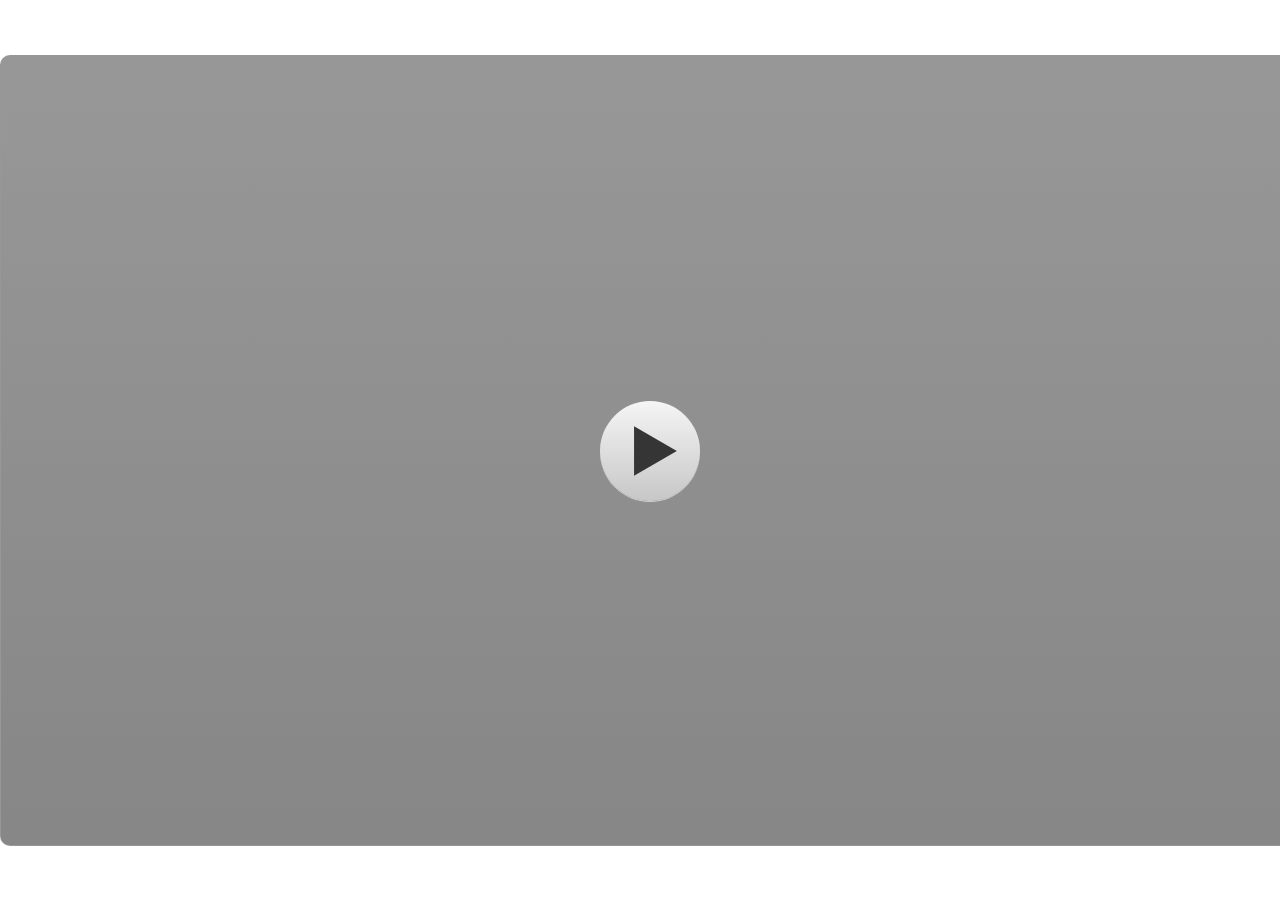
<file: index.html>
﻿<!doctype html>
<html lang="en-US">
<head>
  <meta charset="utf-8">
  <!-- Created using Storyline 3 - http://www.articulate.com  -->
  <!-- version: 3.20.30234.0 -->
  <title>Teks Deskripsi</title>
  <meta http-equiv="x-ua-compatible" content="IE=edge"/>
  <meta name="viewport" content="width=device-width,initial-scale=1,user-scalable=no,shrink-to-fit=no,minimal-ui"/>
  <meta name="apple-mobile-web-app-capable" content="yes"/>
  <style>
    html, body { height: 100%; padding: 0; margin: 0 }
    #app { height: 100%; width: 100%; }
  </style>

  <script>
    window.DS = {};
    window.globals = {
      DATA_PATH_BASE: '',
      HAS_FRAME: true,
      HAS_SLIDE: true,

      lmsPresent: false,
      tinCanPresent: false,
      cmi5Present: false,
      aoSupport: false,
      scale: 'noscale',
      captureRc: false,
      browserSize: 'optimal',
      bgColor: '#FFFFFF',
      features: '',
      themeName: 'classic',
      preloaderColor: '#FFFFFF',
      suppressAnalytics: false,
      productChannel: 'perpetual',
      publishSource: 'storyline',
      aid: '',
      cid: 'fa84047d-2129-4860-a737-cc918ed345ad',
      playerVersion: '3.20.30234.0',
      publishTimestamp: '2025-06-04T12:56:01.8701744Z',
      maxIosVideoElements: 10,
      connectionSettings: { },

      
      parseParams: function(qs) {
        if (window.globals.parsedParams != null) {
          return window.globals.parsedParams;
        }
        qs = (qs || window.location.search.substr(1)).split('+').join(' ');
        var params = {},
            tokens,
            re = /[?&]?([^=]+)=([^&]*)/g;

        while (tokens = re.exec(qs)) {
          params[decodeURIComponent(tokens[1]).trim()] =
            decodeURIComponent(tokens[2]).trim();
        }
        window.globals.parsedParams = params;
        return params;
      }

    };
  </script>
  <script>
    var isIe11 = ('ActiveXObject' in window || window.MSBlobBuilder != null)
      && window.msCrypto != null && !window.ActiveXObject;
    if (isIe11) {
      window.globals.unsupportedBrowser = true;
      document.write(atob('[base64]'));
    }
  </script>
  
  <script>window.THREE = { };</script>
  
</head>
<body style="background: #FFFFFF" class="cs-HTML theme-classic">
  <!-- 360 -->
  <script>!function(){var e,i=/iPhone/i,o=/iPod/i,n=/iPad/i,t=/\biOS-universal(?:.+)Mac\b/i,r=/\bAndroid(?:.+)Mobile\b/i,a=/Android/i,d=/(?:SD4930UR|\bSilk(?:.+)Mobile\b)/i,p=/Silk/i,l=/Windows Phone/i,u=/\bWindows(?:.+)ARM\b/i,b=/BlackBerry/i,s=/BB10/i,c=/Opera Mini/i,f=/\b(CriOS|Chrome)(?:.+)Mobile/i,h=/Mobile(?:.+)Firefox\b/i,v=function(e){return void 0!==e&&"MacIntel"===e.platform&&"number"==typeof e.maxTouchPoints&&e.maxTouchPoints>1&&"undefined"==typeof MSStream};e=function(e){var m={userAgent:"",platform:"",maxTouchPoints:0};e||"undefined"==typeof navigator?"string"==typeof e?m.userAgent=e:e&&e.userAgent&&(m={userAgent:e.userAgent,platform:e.platform,maxTouchPoints:e.maxTouchPoints||0}):m={userAgent:navigator.userAgent,platform:navigator.platform,maxTouchPoints:navigator.maxTouchPoints||0};var g=m.userAgent,y=g.split("[FBAN");void 0!==y[1]&&(g=y[0]),void 0!==(y=g.split("Twitter"))[1]&&(g=y[0]);var A=function(e){return function(i){return i.test(e)}}(g),w={apple:{phone:A(i)&&!A(l),ipod:A(o),tablet:!A(i)&&(A(n)||v(m))&&!A(l),universal:A(t),device:(A(i)||A(o)||A(n)||A(t)||v(m))&&!A(l)},amazon:{phone:A(d),tablet:!A(d)&&A(p),device:A(d)||A(p)},android:{phone:!A(l)&&A(d)||!A(l)&&A(r),tablet:!A(l)&&!A(d)&&!A(r)&&(A(p)||A(a)),device:!A(l)&&(A(d)||A(p)||A(r)||A(a))||A(/\bokhttp\b/i)},windows:{phone:A(l),tablet:A(u),device:A(l)||A(u)},other:{blackberry:A(b),blackberry10:A(s),opera:A(c),firefox:A(h),chrome:A(f),device:A(b)||A(s)||A(c)||A(h)||A(f)},any:!1,phone:!1,tablet:!1};return w.any=w.apple.device||w.android.device||w.windows.device||w.other.device,w.phone=w.apple.phone||w.android.phone||w.windows.phone,w.tablet=w.apple.tablet||w.android.tablet||w.windows.tablet,w}(),"object"==typeof exports&&"undefined"!=typeof module?module.exports=e:"function"==typeof define&&define.amd?define((function(){return e})):this.isMobile=e}();
    window.isMobile.apple.tablet = window.isMobile.apple.tablet ||
      (navigator.platform === 'MacIntel' && navigator.maxTouchPoints > 1);
    window.isMobile.apple.device = window.isMobile.apple.device || window.isMobile.apple.tablet;
    window.isMobile.tablet = window.isMobile.tablet || window.isMobile.apple.tablet;
    window.isMobile.any = window.isMobile.any || window.isMobile.apple.tablet;
  </script>

  <div id="focus-sink" tabindex="-1"></div>

  <div id="preso"></div>
  <script>
    (function() {

      var classTypes = [ 'desktop', 'mobile', 'phone', 'tablet' ];

      var addDeviceClasses = function(prefix, testObj) {
        var curr, i;
        for (i = 0; i < classTypes.length; i++) {
          curr = classTypes[i];
          if (testObj[curr]) {
            document.body.classList.add(prefix + curr);
          }
        }
      };

      var params = window.globals.parseParams(),
          isDevicePreview = params.devicepreview === '1',
          isPhoneOverride = params.deviceType === 'phone' || (isDevicePreview && params.phone == '1'),
          isTabletOverride = (params.deviceType === 'tablet' || isDevicePreview) && !isPhoneOverride,
          isMobileOverride = isPhoneOverride || isTabletOverride;

      var deviceView = {
        desktop: !window.isMobile.any && !isMobileOverride,
        mobile: window.isMobile.any || isMobileOverride,
        phone: isPhoneOverride || (window.isMobile.phone && !isTabletOverride),
        tablet: isTabletOverride || window.isMobile.tablet
      };

      window.globals.deviceView = deviceView;
      window.isMobile.desktop = !window.isMobile.any;
      window.isMobile.mobile = window.isMobile.any;

      addDeviceClasses('view-', deviceView);

    })();
  </script>
  
  <script src='story_content/user.js' type=text/javascript></script>
  <div class="slide-loader"></div>

  <script>
    if (window.globals.deviceView.isMobile) { var doc = document, loader = doc.body.querySelector('.slide-loader'); [ 1, 2, 3 ].forEach(function(n) { var d = doc.createElement('div'); d.style.backgroundColor = window.globals.preloaderColor; d.classList.add('mobile-loader-dot'); d.classList.add('dot' + n); loader.appendChild(d); }); }
  </script>

  <div class="mobile-load-title-overlay" style="display: none">
    <div class="mobile-load-title">Teks Deskripsi</div>
  </div>

  <div class="mobile-chrome-warning"></div>

  
<style>
  .warn-connection-dialog {
    display: none;
    background: transparent;
    pointer-events: none;
    position: fixed;
    left: 0;
    top: 0;
    width: 100%;
    height: 100%;
    z-index: 999;
  }

  .warn-connection-content {
    border-radius: 4px;
    background: white;
    border: 1px solid #E7E7E7;
    color: #333333;
    box-shadow: 0 2px 4px rgba(0, 0, 0, 0.25);
    transition: all 150ms ease-out;
    position: absolute;
    white-space: nowrap;
  }

  .view-phone.is-landscape .warn-connection-content {
    left: 23px;
    bottom: 23px;
  }

  .view-tablet.is-landscape .warn-connection-content {
    left: 50%;
    top: 20px;
    transform: translateX(-50%);
  }

  .is-portrait .warn-connection-content {
    transform: translate(-50%, calc(-100% - 15px));
  }

  .warn-connection-content p {
    display: inline-block;
    margin: 0 8px 0 0;
    line-height: 33px;
    font-size: 11px;
  }

  .warn-connection-content svg {
    position: relative;
    vertical-align: middle;
    margin: 0 2px 2px 8px;
  }

  .view-desktop .warn-connection-content {
    left: 1.5em;
    bottom: 1.5em;
  }

  .view-desktop .warn-connection-content p {
    font-size: 1.1em;
  }

  .is-offline .warn-connection-dialog {
    display: block;
  }

  .is-offline .cs-panel * {
    pointer-events: none !important;
  }

  .is-offline .cs-panel {
    pointer-events: all !important;
  }

  .is-offline #nav-controls * {
    pointer-events: none !important;
  }

  .is-offline #nav-controls {
    pointer-events: all !important;
  }
</style>

<div class="warn-connection-dialog">
  <div class="warn-connection-content">
    <svg width="17" height="15" viewBox="0 0 17 15" xmlns="http://www.w3.org/2000/svg">
      <path fill="#8F0000" stroke="white" d="M16.07,12.98 L15.88,12.23 L9.51,1.21 C8.97,0.26,7.6,0.26,7.06,1.21 L0.69,12.23 C0.15,13.16,0.81,14.36,1.91,14.36 H14.65 C15.47,14.36,16.05,13.7,16.07,12.98 Z"/>
      <path fill="white" stroke="white" d="M8.58,5.5 C8.35,5.28,8.5,5.35,8.21,5.32 C8.09,5.35,7.97,5.49,7.96,5.67 C7.97,5.79,7.98,5.92,7.98,6.04 L7.98,6.04 C7.99,6.17,8,6.31,8.01,6.43 L8.01,6.44 C8.03,6.92,8.06,7.41,8.09,7.9 L8.09,7.9 C8.12,8.39,8.14,8.88,8.17,9.37 C8.17,9.39,8.18,9.42,8.2,9.44 C8.23,9.46,8.25,9.47,8.28,9.47 C8.31,9.47,8.34,9.46,8.35,9.44 C8.37,9.43,8.38,9.4,8.39,9.35 L8.39,9.34 C8.39,9.24,8.4,9.15,8.4,9.05 L8.4,9.05 C8.41,8.96,8.41,8.86,8.42,8.75 C8.43,8.44,8.45,8.12,8.47,7.81 L8.47,7.81 C8.49,7.49,8.51,7.18,8.53,6.87 C8.55,6.46,8.56,6.05,8.59,5.64 L8.6,5.62 C8.6,5.57,8.59,5.53,8.58,5.5 L8.21,5.32 Z"/>
      <circle fill="white" stroke="white" cx="8.3" cy="11.35" r="0.3"/>
    </svg>
    <p>You are offline. Trying to reconnect...</p>
  </div>
</div>

<script>
  (function() {
    window.DS.connection = {
      warningShown: false,
      assets: {},
      loadingAssetGroup: false,
      retryDelay: 500
    };

    // @TODO this is POC code and can be cleaned up a bit more if we move forward
    // with the feature



    // The `window.globals.features` variable must be set in `webpack.dev.config` when testing locally - it is not enough
    // to have it in the data - but it must be set there as well.
    var useConnectionMessages = window.AbortController != null &&
      window.location.protocol != 'file:' &&
      window.globals.features.indexOf('ConnectionMessages') != -1;

    window.DS.connection.useConnectionMessages = useConnectionMessages

    var assetCount = 0;
    var checkLoadedId;
    var connectionSettings = window.globals.connectionSettings;

    if (useConnectionMessages && connectionSettings != null) {
      var contentEl = document.querySelector('.warn-connection-content');
      var messageEl = contentEl.querySelector('p')

      if (connectionSettings.useDarkTheme) {
        contentEl.style.borderColor = '#BABBBA';
        contentEl.style.backgroundColor = '#282828';
        contentEl.style.color = '#FFFFFF';
      }

      if (connectionSettings.message != null) {
        messageEl.textContent = window.decodeURIComponent(connectionSettings.message);
      }
    }

    function checkAssetsReady() {
      for (var i in DS.connection.assets) {
        if (!DS.connection.assets[i].success) {
          return false;
        }
      }
      return true;
    }

    function stopAssetGroup() {
      if (!useConnectionMessages) { return; }

      assetCount = 0;

      DS.connection.oldAssetGroup = DS.connection.assets;
      DS.connection.assets = {};
      DS.connection.loadingAssetGroup = false;
      clearInterval(checkLoadedId);
    }

    function startAssetGroup() {
      if (!useConnectionMessages) { return; }
      var ticks = 0;
      clearInterval(checkLoadedId);
      checkLoadedId = setInterval(function() {
        var loaded = 0;
        if (assetCount === 0 && loaded === 0) {
          clearInterval(checkLoadedId);
          return;
        }

        for (var i in DS.connection.assets) {
          if (DS.connection.assets[i].success) {
            loaded++;
          }
        }

        if (assetCount === loaded && checkAssetsReady()) {
          for (var i in DS.connection.assets) {
            if (DS.connection.assets[i].action) {
              DS.connection.assets[i].action();
            }
          }
          hideWarning();
          stopAssetGroup();
        }
      }, 100)
    }

    function requiredAsset(url, action, retry, type) {
      if (!useConnectionMessages) { return; }
      if (DS.connection.assets[url]) { return; }

      DS.connection.assets[url] = {
        success: false, action: action, retry: retry, type: type
      };
      assetCount = Object.keys(DS.connection.assets).length;
      if (!DS.connection.loadingAssetGroup) {
        startAssetGroup();
      }
      DS.connection.loadingAssetGroup = true;
    }

    function assetLoaded(url) {
      if (!useConnectionMessages) { return; }
      if (DS.connection.assets[url]) {
        DS.connection.assets[url].success = true;
      }
    }

    function assetFailed(url) {
      if (!useConnectionMessages) { return; }
      if (!DS.connection.assets[url]) {
        if (/\.js$/.test(url)) {
          setTimeout(function() {
            if (DS.connection.lastSlideLoaded != null) {
              DS.connection.lastSlideLoaded();
            }
          }, DS.connection.retryDelay);
        }
        return;
      }
      if (!DS.connection.warningShown) { showWarning(); }
      if (DS.connection.assets[url].retry) {
        setTimeout(function() {
          if (!DS.connection.assets[url].success) {
            DS.connection.assets[url].retry()
          }
        }, DS.connection.retryDelay);
      }
    }

    function hideWarning() {
      document.body.classList.remove('is-offline');
      DS.connection.warningShown = false;
    }
    DS.connection.hideWarning = hideWarning

    function showWarning(btn) {
      document.body.classList.add('is-offline')
      DS.connection.warningShown = true;
      updateWarningPosition();
    }

    function updateWarningPosition() {
      if (!DS.connection.warningShown) {
        return;
      }

      var isPortrait = document.body.classList.contains('is-portrait');
      var warningEl = document.querySelector('.warn-connection-content');

      if (isPortrait) {
        var slide = document.querySelector('.primary-slide');
        var slideRect = slide.getBoundingClientRect();

        warningEl.style.top = `${slideRect.top}px`
        warningEl.style.left = `${slideRect.left + slideRect.width / 2}px`
      } else {
        warningEl.style.top = null;
        warningEl.style.left = null;
      }

      window.requestAnimationFrame(updateWarningPosition);
    }

    // these will all be noops if the feature flag isn't set in
    // the data and `window.globals.features`
    DS.connection.requiredAsset = requiredAsset;
    DS.connection.assetLoaded = assetLoaded;
    DS.connection.assetFailed = assetFailed;
    DS.connection.stopAssetGroup = stopAssetGroup;
    DS.connection.startAssetGroup = startAssetGroup;
  })();
</script>


  <script>
    
    if (window.autoSpider && window.vInterfaceObject) {
      document.querySelector('.mobile-load-title-overlay').style.display = 'none';
    }
  </script>

  

  <link rel="stylesheet" href="html5/data/css/output.min.css" data-noprefix/>
</body>
<script src="html5/lib/scripts/bootstrapper.min.js"></script>
</html>
</file>
<file: html5/data/css/output.min.css>
@font-face {
  font-family: 'Open SansBold CharsBoldA2F7DCBE';
  src: url('[data-uri]');
  font-style: normal;
  font-weight: normal;
}
@font-face {
  font-family: 'Open Sans Charset1_ 5d2466695CA';
  src: url('[data-uri]');
  font-style: normal;
  font-weight: normal;
}
@font-face {
  font-family: 'Articulate Extrabolbold3DABE82A';
  src: url('[data-uri]');
  font-style: normal;
  font-weight: normal;
}
@font-face {
  font-family: 'Articulate ExtrabolBold5CAD2A15';
  src: url('[data-uri]');
  font-style: normal;
  font-weight: normal;
}
@font-face {
  font-family: 'ArticulateBold CharBoldB80EDC22';
  src: url('[data-uri]');
  font-style: normal;
  font-weight: normal;
}
@font-face {
  font-family: 'Articulate Charset1_ 6A8C37BF04';
  src: url('[data-uri]');
  font-style: normal;
  font-weight: normal;
}
@font-face {
  font-family: 'Arial Charset1_ 5rRQohhC7037BCC';
  src: url('[data-uri]');
  font-style: normal;
  font-weight: normal;
}
@font-face {
  font-family: 'Wingdings Charset1_ 6W876C6A816';
  src: url('[data-uri]');
  font-style: normal;
  font-weight: normal;
}
@font-face {
  font-family: 'Articulate Extrabolbold472DC2A8';
  src: url('[data-uri]');
  font-style: normal;
  font-weight: normal;
}
@font-face {
  font-family: 'Articulate ExtrabolBold1D4657FD';
  src: url('[data-uri]');
  font-style: normal;
  font-weight: normal;
}
@font-face {
  font-family: 'Articulate Charset0_v8MBBDD1F1C';
  src: url('[data-uri]');
  font-style: normal;
  font-weight: normal;
}
@font-face {
  font-family: 'ArticulateBold CharBoldC2572EF3';
  src: url('[data-uri]');
  font-style: normal;
  font-weight: normal;
}
@font-face {
  font-family: 'Arial Charset0_v8wz5YMo9EE9FF07';
  src: url('[data-uri]');
  font-style: normal;
  font-weight: normal;
}
@font-face {
  font-family: 'Wingdings Charset0_v8sYB58B7A1D';
  src: url('[data-uri]');
  font-style: normal;
  font-weight: normal;
}
@font-face {
  font-family: 'ArticulateBoldItaItalicD8D7BC85';
  src: url('[data-uri]');
  font-style: normal;
  font-weight: normal;
}
@font-face {
  font-family: 'Open SansBold CharsBoldE47A47C6';
  src: url('[data-uri]');
  font-style: normal;
  font-weight: normal;
}
.cs-npnxnanbnsnfns00000000001 .cs-infopanel  {
  box-shadow: 0 1px 0 rgba(184, 184, 184, 1);
  background: rgba(255, 255, 255, 1);
}
.cs-npnxnanbnsnfns00000000001 .cs-infopanel .cs-link {
  color: rgba(124, 34, 128, 1);
}
.cs-npnxnanbnsnfns00000000001 .cs-infopanel .cs-link:hover {
  color: rgba(0, 0, 238, 1);
}
.cs-npnxnanbnsnfns00000000001 .cs-infopanel .cs-name {
  color: rgba(68, 68, 68, 1);
}
.cs-npnxnanbnsnfns00000000001 .cs-infopanel .cs-title {
  color: rgba(153, 153, 153, 1);
}
.cs-npnxnanbnsnfns00000000001 .cs-infopanelpopup  {
  box-shadow: 0 1px 0 rgba(184, 184, 184, 1);
  background: linear-gradient(180deg, rgba(233, 233, 233, 1) 0%, rgba(207, 207, 207, 1) 100%);
}
.cs-npnxnanbnsnfns00000000001 .cs-infopanelpopup .cs-link {
  color: rgba(124, 34, 128, 1);
}
.cs-npnxnanbnsnfns00000000001 .cs-infopanelpopup .cs-link:hover {
  color: rgba(0, 0, 238, 1);
}
.cs-npnxnanbnsnfns00000000001 .cs-infopanelpopup .cs-name {
  color: rgba(68, 68, 68, 1);
}
.cs-npnxnanbnsnfns00000000001 .cs-infopanelpopup .cs-bio {
  color: rgba(153, 153, 153, 1);
}
.cs-npnxnanbnsnfns00000000001 .cs-timer  {
  color: rgba(85, 85, 85, 1);
}
.cs-npnxnanbnsnfns00000000001 .cs-duration stop:first-child {
  stop-color: rgba(0, 215, 255, 1);
}
.cs-npnxnanbnsnfns00000000001 .cs-duration stop:last-child {
  stop-color: rgba(0, 171, 255, 1);
}
.cs-npnxnanbnsnfns00000000001 .cs-elapsed stop:first-child {
  stop-color: rgba(254, 227, 71, 1);
}
.cs-npnxnanbnsnfns00000000001 .cs-elapsed stop:last-child {
  stop-color: rgba(252, 204, 42, 1);
}
.cs-npnxnanbnsnfns00000000001 .cs-timer .cs-pie .cs-innerstroke {
  stroke: rgba(199, 199, 199, 1);
}
.cs-npnxnanbnsnfns00000000001 .cs-timer .cs-pie .cs-innerborder {
  stroke: rgba(255, 255, 255, 1);
}
.cs-npnxnanbnsnfns00000000001 .cs-window  {
  box-shadow: 0 8px 5px rgba(0, 0, 0, 0.2);
  border-color: rgba(234, 234, 234, 1);
  background: rgba(243, 243, 243, 1);
  color: rgba(85, 85, 85, 1);
}
.cs-npnxnanbnsnfns00000000001 .cs-window .cs-diva {
  border-color: rgba(247, 247, 247, 1);
}
.cs-npnxnanbnsnfns00000000001 .cs-window .cs-divb {
  border-color: rgba(211, 211, 211, 1);
}
.cs-npnxnanbnsnfns00000000001 .cs-editor .cs-editor-slide {
  color: rgba(85, 85, 85, 1);
}
.cs-npnxnanbnsnfns00000000001 .cs-editor .cs-editor-html {
  color: rgba(68, 68, 68, 1);
}
.cs-npnxnanbnsnfns00000000001 .cs-editor .cs-editor-button {
  text-shadow: 0 1px 0 rgba(240, 240, 240, 1);
  color: rgba(53, 53, 53, 1);
  border-color: rgba(177, 177, 177, 1);
  background: linear-gradient(180deg, rgba(245, 245, 245, 1) 0%, rgba(199, 199, 199, 1) 100%);
}
.cs-npnxnanbnsnfns00000000001 .cs-editor .cs-editor-button:hover {
  background: linear-gradient(180deg, rgba(242, 242, 242, 1) 0%, rgba(175, 175, 175, 1) 100%);
}
.cs-npnxnanbnsnfns00000000001 .cs-editor .cs-editor-button:active {
  background: linear-gradient(180deg, rgba(199, 199, 199, 1) 0%, rgba(244, 244, 244, 1) 100%);
}
.cs-npnxnanbnsnfns00000000001 .cs-listitem  {
  color: rgba(53, 53, 53, 1);
  border-color: rgba(223, 223, 223, 1);
}
.cs-npnxnanbnsnfns00000000001 .cs-listitem.cs-viewed {
  color: rgba(144, 144, 144, 1);
}
.cs-npnxnanbnsnfns00000000001 .cs-listitem.cs-selected {
  color: rgba(53, 53, 53, 1);
  background: rgba(192, 226, 241, 1);
}
.cs-npnxnanbnsnfns00000000001 .cs-listitem.cs-selected:hover {
  background: rgba(192, 226, 241, 1);
}
.cs-npnxnanbnsnfns00000000001 .cs-listitem.cs-selected.hover {
  background: rgba(192, 226, 241, 1);
}
.cs-npnxnanbnsnfns00000000001 .cs-listitem.cs-selected:focus {
  background: rgba(192, 226, 241, 1);
}
.cs-npnxnanbnsnfns00000000001 .cs-listitem .cs-icon-carrot {
  fill: rgba(53, 53, 53, 1);
}
.cs-npnxnanbnsnfns00000000001 .cs-listitem .cs-icon-carrot .cs-shadow {
  fill: rgba(255, 255, 255, 1);
}
.cs-npnxnanbnsnfns00000000001 .cs-listitem:hover {
  background: rgba(230, 230, 230, 1);
}
.cs-npnxnanbnsnfns00000000001 .cs-listitem.hover {
  background: rgba(230, 230, 230, 1);
}
.cs-npnxnanbnsnfns00000000001 .cs-listitem:focus {
  background: rgba(230, 230, 230, 1);
}
.cs-npnxnanbnsnfns00000000001 .cs-glossary  {
  color: rgba(53, 53, 53, 1);
}
.cs-npnxnanbnsnfns00000000001 .cs-glossary .cs-scrolling-panel {
  background: rgba(231, 231, 231, 1);
}
.cs-npnxnanbnsnfns00000000001 .cs-glossary .cs-term.cs-selected .cs-choice-list-trigger {
  color: rgba(53, 53, 53, 1);
  background: rgba(192, 226, 241, 1);
}
.cs-npnxnanbnsnfns00000000001 .cs-glossary .cs-term.cs-selected .cs-choice-list-trigger:focus {
  color: rgba(53, 53, 53, 1);
  background: rgba(192, 226, 241, 1);
}
.cs-npnxnanbnsnfns00000000001 .cs-glossary .cs-term:hover .cs-choice-list-trigger {
  background: rgba(230, 230, 230, 1);
}
.cs-npnxnanbnsnfns00000000001 .cs-glossary .cs-term.hover .cs-choice-list-trigger {
  background: rgba(230, 230, 230, 1);
}
.cs-npnxnanbnsnfns00000000001 .cs-glossary .cs-term .cs-choice-list-trigger:focus {
  background: rgba(230, 230, 230, 1);
}
.cs-npnxnanbnsnfns00000000001 .cs-glossary .cs-diva {
  border-color: rgba(226, 226, 226, 1);
}
.cs-npnxnanbnsnfns00000000001 .cs-glossary .cs-divb {
  border-color: rgba(226, 226, 226, 1);
}
.cs-npnxnanbnsnfns00000000001 .cs-glossary .cs-divc {
  border-color: rgba(250, 250, 250, 1);
}
.cs-npnxnanbnsnfns00000000001 .cs-glossary .cs-heading {
  color: rgba(68, 68, 68, 1);
}
.cs-npnxnanbnsnfns00000000001 .cs-resource .cs-separator {
  border-color: rgba(224, 224, 224, 1);
}
.cs-npnxnanbnsnfns00000000001 .cs-outline  {
  color: rgba(68, 68, 68, 1);
}
.cs-npnxnanbnsnfns00000000001 .cs-outline .cs-diva {
  border-color: rgba(198, 198, 198, 1);
}
.cs-npnxnanbnsnfns00000000001 .cs-outline .cs-divb {
  border-color: rgba(249, 249, 249, 1);
}
.cs-npnxnanbnsnfns00000000001 .cs-outline .cs-divc {
  border-color: rgba(225, 225, 225, 1);
}
.cs-npnxnanbnsnfns00000000001 .cs-outline .cs-search-filter:hover {
  color: rgba(0, 0, 238, 1);
}
.cs-npnxnanbnsnfns00000000001 .cs-outline .cs-search-filter.hover {
  color: rgba(0, 0, 238, 1);
}
.cs-npnxnanbnsnfns00000000001 .cs-transcript  {
  color: rgba(68, 68, 68, 1);
}
.cs-npnxnanbnsnfns00000000001 .cs-transcript .cs-div {
  border-color: rgba(225, 225, 225, 1);
}
.cs-npnxnanbnsnfns00000000001 .cs-tabs:not(.topmenu-item) {
  color: rgba(85, 85, 85, 1);
}
.cs-npnxnanbnsnfns00000000001 .cs-tabs .cs-inner-button:not(.topmenu-item) {
  text-shadow: 0 1px 0 rgba(240, 240, 240, 1);
}
.cs-npnxnanbnsnfns00000000001 .cs-tabs:hover:not(.topmenu-item) {
  color: rgba(51, 51, 51, 1);
}
.cs-npnxnanbnsnfns00000000001 .cs-tabs.cs-selected {
  background: rgba(243, 243, 243, 1);
  color: rgba(51, 51, 51, 1);
}
.cs-npnxnanbnsnfns00000000001 .cs-seekcontrol  {
  background: linear-gradient(180deg, rgba(245, 245, 245, 1) 0%, rgba(199, 199, 199, 1) 100%);
  border-color: rgba(177, 177, 177, 1);
}
.cs-npnxnanbnsnfns00000000001 .cs-seekcontrol .cs-button:hover .cs-icon {
  fill: rgba(85, 85, 85, 1);
}
.cs-npnxnanbnsnfns00000000001 .cs-seekcontrol .cs-button.hover .cs-icon {
  fill: rgba(85, 85, 85, 1);
}
.cs-npnxnanbnsnfns00000000001 .cs-seekcontrol .cs-button .cs-icon-shadow {
  fill: rgba(240, 240, 240, 1);
}
.cs-npnxnanbnsnfns00000000001 .cs-seekcontrol .cs-button .cs-icon {
  fill: rgba(45, 45, 45, 1);
}
.cs-npnxnanbnsnfns00000000001 .cs-seekcontrol .cs-seek .cs-fill {
  background: rgba(255, 255, 255, 1);
}
.cs-npnxnanbnsnfns00000000001 .cs-seekcontrol .cs-seek {
  background: rgba(231, 231, 231, 1);
  border-color: rgba(184, 184, 184, 1);
}
.cs-npnxnanbnsnfns00000000001 .cs-searchinput .cs-input {
  color: rgba(138, 138, 138, 1);
  border-color: rgba(173, 173, 173, 1);
  background: rgba(223, 223, 223, 1);
}
.cs-npnxnanbnsnfns00000000001 .cs-searchinput .cs-input:focus {
  color: rgba(51, 51, 51, 1);
  background: rgba(250, 250, 250, 1);
}
.cs-npnxnanbnsnfns00000000001 .cs-searchinput .cs-input:hover {
  box-shadow: inset 0 0 1px 0 rgba(107, 248, 255, 1);
}
.cs-npnxnanbnsnfns00000000001 .cs-searchinput .cs-input.hover {
  box-shadow: inset 0 0 1px 0 rgba(107, 248, 255, 1);
}
.cs-npnxnanbnsnfns00000000001 .cs-searchinput .cs-button .cs-icon {
  fill: rgba(138, 138, 138, 1);
}
.cs-npnxnanbnsnfns00000000001 .cs-searchinput .cs-button:hover {
  fill: linear-gradient(180deg, rgba(245, 245, 245, 1) 0%, rgba(199, 199, 199, 1) 100%);
}
.cs-npnxnanbnsnfns00000000001 .cs-searchinput .cs-button.hover {
  fill: linear-gradient(180deg, rgba(245, 245, 245, 1) 0%, rgba(199, 199, 199, 1) 100%);
}
.cs-npnxnanbnsnfns00000000001 .cs-menu  {
  box-shadow: 0 1px 0 rgba(184, 184, 184, 1);
  background: rgba(243, 243, 243, 1);
}
.cs-npnxnanbnsnfns00000000001 .cs-topmenu-item.active .cs-tab {
  background: rgba(243, 243, 243, 1);
}
.cs-npnxnanbnsnfns00000000001 .cs-logo  {
  box-shadow: 0 1px 0 rgba(184, 184, 184, 1);
  background: rgba(255, 255, 255, 1);
}
.cs-npnxnanbnsnfns00000000001 .cs-checkbox  {
  color: rgba(68, 68, 68, 1);
}
.cs-npnxnanbnsnfns00000000001 .cs-checkbox:hover {
  border-color: rgba(107, 248, 255, 1);
}
.cs-npnxnanbnsnfns00000000001 .cs-checkbox.hover {
  border-color: rgba(107, 248, 255, 1);
}
.cs-npnxnanbnsnfns00000000001 .cs-checkbox .cs-box {
  color: rgba(255, 255, 255, 1);
  border-color: rgba(184, 184, 184, 1);
}
.cs-npnxnanbnsnfns00000000001 .cs-checkbox .cs-box:checked::after {
  color: rgba(51, 204, 0, 1);
}
.cs-npnxnanbnsnfns00000000001 .cs-checkbox .cs-box.checked.after {
  color: rgba(51, 204, 0, 1);
}
.cs-npnxnanbnsnfns00000000001 .cs-button  {
  text-shadow: 0 1px 0 rgba(240, 240, 240, 1);
  color: rgba(53, 53, 53, 1);
  border-color: rgba(177, 177, 177, 1);
  background: linear-gradient(180deg, rgba(245, 245, 245, 1) 0%, rgba(199, 199, 199, 1) 100%);
  box-shadow: 0 1px 0 rgba(207, 207, 207, 1);
}
.cs-npnxnanbnsnfns00000000001 .cs-button .cs-icon {
  fill: rgba(53, 53, 53, 1);
}
.cs-npnxnanbnsnfns00000000001 .cs-button .cs-icon-shadow {
  fill: rgba(240, 240, 240, 1);
}
.cs-npnxnanbnsnfns00000000001 .cs-button:hover {
  background: linear-gradient(180deg, rgba(242, 242, 242, 1) 0%, rgba(175, 175, 175, 1) 100%);
}
.cs-npnxnanbnsnfns00000000001 .cs-button.hover {
  background: linear-gradient(180deg, rgba(242, 242, 242, 1) 0%, rgba(175, 175, 175, 1) 100%);
}
.cs-npnxnanbnsnfns00000000001 .cs-button:active {
  background: linear-gradient(180deg, rgba(199, 199, 199, 1) 0%, rgba(244, 244, 244, 1) 100%);
}
.cs-npnxnanbnsnfns00000000001 .cs-button.cs-disabled:hover {
  background: linear-gradient(180deg, rgba(245, 245, 245, 1) 0%, rgba(199, 199, 199, 1) 100%);
}
.cs-npnxnanbnsnfns00000000001 .cs-button.cs-disabled.hover {
  background: linear-gradient(180deg, rgba(245, 245, 245, 1) 0%, rgba(199, 199, 199, 1) 100%);
}
.cs-npnxnanbnsnfns00000000001 .cs-button.cs-disabled:active {
  background: linear-gradient(180deg, rgba(245, 245, 245, 1) 0%, rgba(199, 199, 199, 1) 100%);
}
.cs-npnxnanbnsnfns00000000001 .cs-button.cs-volume:hover {
  background: linear-gradient(180deg, rgba(245, 245, 245, 1) 0%, rgba(199, 199, 199, 1) 100%);
}
.cs-npnxnanbnsnfns00000000001 .cs-button.cs-volume.hover {
  background: linear-gradient(180deg, rgba(245, 245, 245, 1) 0%, rgba(199, 199, 199, 1) 100%);
}
.cs-npnxnanbnsnfns00000000001 .cs-button.cs-volume:active {
  background: linear-gradient(180deg, rgba(245, 245, 245, 1) 0%, rgba(199, 199, 199, 1) 100%);
}
.cs-npnxnanbnsnfns00000000001.cs-base  {
  color: rgba(85, 85, 85, 1);
  border-color: rgba(233, 233, 233, 1);
  background: linear-gradient(180deg, rgba(233, 233, 233, 1) 0%, rgba(207, 207, 207, 1) 100%);
}
.cs-npnxnanbnsnfns00000000001.cs-base .cs-separator .cs-diva {
  background: rgba(211, 211, 211, 1);
}
.cs-npnxnanbnsnfns00000000001.cs-base .cs-separator .cs-divb {
  background: rgba(247, 247, 247, 1);
}
.cs-npnxnanbnsnfns00000000001.cs-base .cs-topmenu-item.active .cs-tab {
  border-color: rgba(211, 211, 211, 1);
}
.cs-npnxnanbnsnfns00000000001.cs-base .cs-topmenu-item.active .cs-panel {
  border-color: rgba(211, 211, 211, 1);
}
.cs-npnxnanbnsnfns00000000001.cs-base .cs-left {
  background: linear-gradient(180deg, rgba(219, 219, 219, 1) 0%, rgba(195, 195, 195, 1) 100%);
}
.cs-npnxnanbnsnfns00000000001.cs-base .cs-area-primary .cs-slide-container {
  background: linear-gradient(180deg, rgba(233, 233, 233, 1) 0%, rgba(207, 207, 207, 1) 100%);
}
.cs-npnxnanbnsnfns00000000001 .cs-volume::-moz-range-thumb {
  border-color: rgba(165, 165, 165, 1);
  box-shadow: inset 0 0 1px 0 rgba(212, 212, 212, 1);
  background: rgba(200, 200, 200, 1);
}
.cs-npnxnanbnsnfns00000000001 .cs-volume::-ms-thumb {
  border-color: rgba(165, 165, 165, 1);
  box-shadow: inset 0 0 1px 0 rgba(212, 212, 212, 1);
  background: rgba(200, 200, 200, 1);
}
.cs-npnxnanbnsnfns00000000001 .cs-volume::-webkit-slider-thumb {
  border-color: rgba(165, 165, 165, 1);
  box-shadow: inset 0 0 1px 0 rgba(212, 212, 212, 1);
  background: rgba(200, 200, 200, 1);
}
.cs-npnxnanbnsnfns00000000001 .cs-volume::-moz-range-track {
  border-color: rgba(242, 242, 242, 1);
  background: linear-gradient(180deg, rgba(188, 188, 188, 1) 0%, rgba(188, 188, 188, 1) 50.196%, rgba(195, 195, 195, 1) 100%);
}
.cs-npnxnanbnsnfns00000000001 .cs-volume::-ms-track {
  border-color: rgba(242, 242, 242, 1);
  background: linear-gradient(180deg, rgba(188, 188, 188, 1) 0%, rgba(188, 188, 188, 1) 50.196%, rgba(195, 195, 195, 1) 100%);
}
.cs-npnxnanbnsnfns00000000001 .cs-volume::-webkit-slider-runnable-track {
  border-color: rgba(242, 242, 242, 1);
  background: linear-gradient(180deg, rgba(188, 188, 188, 1) 0%, rgba(188, 188, 188, 1) 50.196%, rgba(195, 195, 195, 1) 100%);
}
body.show-focus .tab-focus-box {
  border-color: rgba(255, 255, 0, 1);
}
.skipnav {
  border-color: rgba(255, 255, 0, 1);
}
.fn-npnxnanbsnfns00000000001 {
  font-family: 'Open SansD6FFC9F9';
  -webkit-font-variant-ligatures: no-common-ligatures;
  font-variant-ligatures: no-common-ligatures;
}
.fn-pxabnsnfns00000000001 {
  font-family: 'Open SansD6FFC9F9';
  -webkit-font-variant-ligatures: no-common-ligatures;
  font-variant-ligatures: no-common-ligatures;
}
.fn-npxnabnsnfns00000000001 {
  font-family: 'Open SansD6FFC9F9';
  -webkit-font-variant-ligatures: no-common-ligatures;
  font-variant-ligatures: no-common-ligatures;
}
.fn-npnxnanbnsnfns00000000001 {
  font-family: 'Open SansD6FFC9F9';
  -webkit-font-variant-ligatures: no-common-ligatures;
  font-variant-ligatures: no-common-ligatures;
}
.fn-pxabnsnfns00000000000 {
  font-family: 'Open SansD6FFC9F9';
  -webkit-font-variant-ligatures: no-common-ligatures;
  font-variant-ligatures: no-common-ligatures;
}
@font-face {
  font-family: 'Open SansD6FFC9F9';
  src: url('[data-uri]');
  font-style: normal;
  font-weight: bold;
}
@font-face {
  font-family: 'Open SansD6FFC9F9';
  src: url('[data-uri]');
  font-style: normal;
  font-weight: normal;
}
.cs-InvalidPromptSlide .cs-6DFgzfdz8Rh-InvalidPromptSlide-btn0 {
  color: rgba(53, 53, 53, 1);
  border-color: rgba(177, 177, 177, 1);
  background: linear-gradient(180deg, rgba(245, 245, 245, 1) 0%, rgba(199, 199, 199, 1) 100%);
  text-shadow: 0 1px 0 rgba(240, 240, 240, 1);
}
.cs-InvalidPromptSlide .cs-6DFgzfdz8Rh-InvalidPromptSlide-btn0 .cs-html {
  color: rgba(68, 68, 68, 1);
}
.cs-InvalidPromptSlide .cs-6DFgzfdz8Rh-InvalidPromptSlide-btn0 .cs-slide {
  border-color: rgba(85, 85, 85, 1);
}
.cs-InvalidPromptSlide .cs-6DFgzfdz8Rh-InvalidPromptSlide-btn0:hover {
  background: linear-gradient(180deg, rgba(242, 242, 242, 1) 0%, rgba(175, 175, 175, 1) 100%);
}
.cs-InvalidPromptSlide .cs-6DFgzfdz8Rh-InvalidPromptSlide-btn0:active {
  background: linear-gradient(180deg, rgba(199, 199, 199, 1) 0%, rgba(244, 244, 244, 1) 100%);
}
.cs-PrintPromptSlide .cs-6DFgzfdz8Rh-PrintPromptSlide-btn0 {
  color: rgba(53, 53, 53, 1);
  border-color: rgba(177, 177, 177, 1);
  background: linear-gradient(180deg, rgba(245, 245, 245, 1) 0%, rgba(199, 199, 199, 1) 100%);
  text-shadow: 0 1px 0 rgba(240, 240, 240, 1);
}
.cs-PrintPromptSlide .cs-6DFgzfdz8Rh-PrintPromptSlide-btn0 .cs-html {
  color: rgba(68, 68, 68, 1);
}
.cs-PrintPromptSlide .cs-6DFgzfdz8Rh-PrintPromptSlide-btn0 .cs-slide {
  border-color: rgba(85, 85, 85, 1);
}
.cs-PrintPromptSlide .cs-6DFgzfdz8Rh-PrintPromptSlide-btn0:hover {
  background: linear-gradient(180deg, rgba(242, 242, 242, 1) 0%, rgba(175, 175, 175, 1) 100%);
}
.cs-PrintPromptSlide .cs-6DFgzfdz8Rh-PrintPromptSlide-btn0:active {
  background: linear-gradient(180deg, rgba(199, 199, 199, 1) 0%, rgba(244, 244, 244, 1) 100%);
}
.cs-ScrollPromptSlide .cs-6DFgzfdz8Rh-ScrollPromptSlide-btn0 {
  color: rgba(53, 53, 53, 1);
  border-color: rgba(177, 177, 177, 1);
  background: linear-gradient(180deg, rgba(245, 245, 245, 1) 0%, rgba(199, 199, 199, 1) 100%);
  text-shadow: 0 1px 0 rgba(240, 240, 240, 1);
}
.cs-ScrollPromptSlide .cs-6DFgzfdz8Rh-ScrollPromptSlide-btn0 .cs-html {
  color: rgba(68, 68, 68, 1);
}
.cs-ScrollPromptSlide .cs-6DFgzfdz8Rh-ScrollPromptSlide-btn0 .cs-slide {
  border-color: rgba(85, 85, 85, 1);
}
.cs-ScrollPromptSlide .cs-6DFgzfdz8Rh-ScrollPromptSlide-btn0:hover {
  background: linear-gradient(180deg, rgba(242, 242, 242, 1) 0%, rgba(175, 175, 175, 1) 100%);
}
.cs-ScrollPromptSlide .cs-6DFgzfdz8Rh-ScrollPromptSlide-btn0:active {
  background: linear-gradient(180deg, rgba(199, 199, 199, 1) 0%, rgba(244, 244, 244, 1) 100%);
}
.cs-ResumePromptSlide .cs-6DFgzfdz8Rh-ResumePromptSlide-btn0 {
  color: rgba(53, 53, 53, 1);
  border-color: rgba(177, 177, 177, 1);
  background: linear-gradient(180deg, rgba(245, 245, 245, 1) 0%, rgba(199, 199, 199, 1) 100%);
  text-shadow: 0 1px 0 rgba(240, 240, 240, 1);
}
.cs-ResumePromptSlide .cs-6DFgzfdz8Rh-ResumePromptSlide-btn0 .cs-html {
  color: rgba(68, 68, 68, 1);
}
.cs-ResumePromptSlide .cs-6DFgzfdz8Rh-ResumePromptSlide-btn0 .cs-slide {
  border-color: rgba(85, 85, 85, 1);
}
.cs-ResumePromptSlide .cs-6DFgzfdz8Rh-ResumePromptSlide-btn0:hover {
  background: linear-gradient(180deg, rgba(242, 242, 242, 1) 0%, rgba(175, 175, 175, 1) 100%);
}
.cs-ResumePromptSlide .cs-6DFgzfdz8Rh-ResumePromptSlide-btn0:active {
  background: linear-gradient(180deg, rgba(199, 199, 199, 1) 0%, rgba(244, 244, 244, 1) 100%);
}
.cs-ResumePromptSlide .cs-6DFgzfdz8Rh-ResumePromptSlide-btn1 {
  color: rgba(53, 53, 53, 1);
  border-color: rgba(177, 177, 177, 1);
  background: linear-gradient(180deg, rgba(245, 245, 245, 1) 0%, rgba(199, 199, 199, 1) 100%);
  text-shadow: 0 1px 0 rgba(240, 240, 240, 1);
}
.cs-ResumePromptSlide .cs-6DFgzfdz8Rh-ResumePromptSlide-btn1 .cs-html {
  color: rgba(68, 68, 68, 1);
}
.cs-ResumePromptSlide .cs-6DFgzfdz8Rh-ResumePromptSlide-btn1 .cs-slide {
  border-color: rgba(85, 85, 85, 1);
}
.cs-ResumePromptSlide .cs-6DFgzfdz8Rh-ResumePromptSlide-btn1:hover {
  background: linear-gradient(180deg, rgba(242, 242, 242, 1) 0%, rgba(175, 175, 175, 1) 100%);
}
.cs-ResumePromptSlide .cs-6DFgzfdz8Rh-ResumePromptSlide-btn1:active {
  background: linear-gradient(180deg, rgba(199, 199, 199, 1) 0%, rgba(244, 244, 244, 1) 100%);
}
.cs-ExternalInterfaceErrorSlide .cs-buttonOK {
  color: rgba(53, 53, 53, 1);
  border-color: rgba(177, 177, 177, 1);
  background: linear-gradient(180deg, rgba(245, 245, 245, 1) 0%, rgba(199, 199, 199, 1) 100%);
  text-shadow: 0 1px 0 rgba(240, 240, 240, 1);
}
.cs-ExternalInterfaceErrorSlide .cs-buttonOK .cs-html {
  color: rgba(68, 68, 68, 1);
}
.cs-ExternalInterfaceErrorSlide .cs-buttonOK .cs-slide {
  border-color: rgba(85, 85, 85, 1);
}
.cs-ExternalInterfaceErrorSlide .cs-buttonOK:hover {
  background: linear-gradient(180deg, rgba(242, 242, 242, 1) 0%, rgba(175, 175, 175, 1) 100%);
}
.cs-ExternalInterfaceErrorSlide .cs-buttonOK:active {
  background: linear-gradient(180deg, rgba(199, 199, 199, 1) 0%, rgba(244, 244, 244, 1) 100%);
}
</file>
